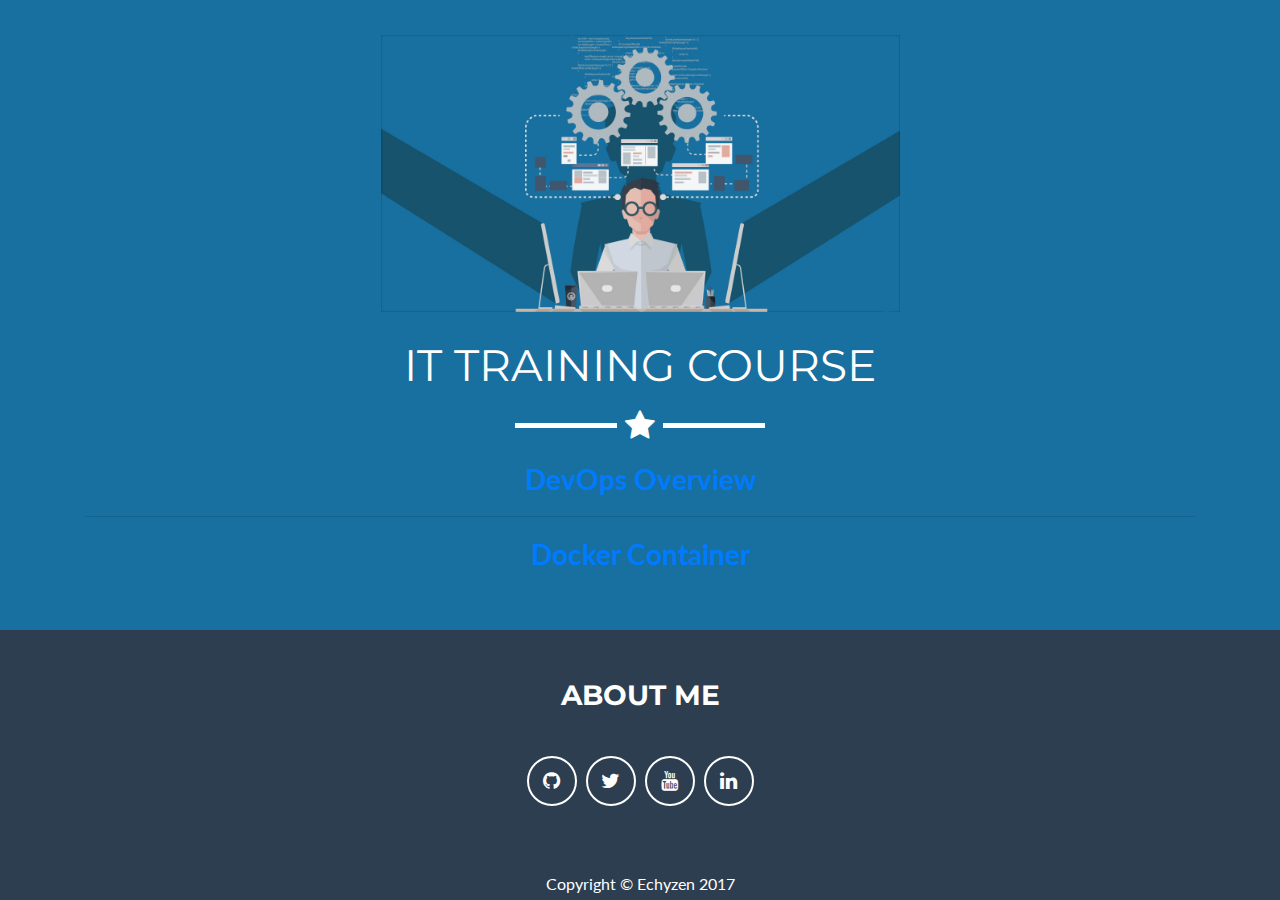
<file: index.html>
<!DOCTYPE html>
<html lang="en">

  <head>
    <meta charset="utf-8">
    <meta name="viewport" content="width=device-width, initial-scale=1, shrink-to-fit=no">
    <meta name="description" content="">
    <meta name="author" content="Echyzen">

    <title>DevOps - Training Course</title>

    <!-- Bootstrap core CSS -->
    <link href="vendor/bootstrap/css/bootstrap.min.css" rel="stylesheet">

    <!-- Custom fonts for this template -->
    <link href="vendor/font-awesome/css/font-awesome.min.css" rel="stylesheet" type="text/css">
    <link href="https://fonts.googleapis.com/css?family=Montserrat:400,700" rel="stylesheet" type="text/css">
    <link href="https://fonts.googleapis.com/css?family=Lato:400,700,400italic,700italic" rel="stylesheet" type="text/css">

    <!-- Custom styles for this template -->
    <link href="css/freelancer.css" rel="stylesheet">

  </head>

  <body id="page-top" style="height: 100%; margin: 0;">

    <!-- Header -->
    <header class="masthead" style="height: 70vh; margin: 0">
      <div class="container">
        <img class="img-fluid" src="img/IT.jpg" width="519" alt="IT wallpaper">
        <div class="intro-text">
          <span class="name">IT Training Course</span>
          <hr class="star-light">
          <span class="skills"><a href="//guillaumeunice.github.io/ITTutorial/DevOps/" target="_blank">DevOps Overview</a> <!-- - <a href="//guillaumeunice.github.io/ITTutorial/ApplicationLifecycle/" target="_blank">Application Lifecycle</a>--></span>
          <hr>
          <span class="skills"><a href="//guillaumeunice.github.io/ITTutorial/Container/" target="_blank">Docker Container</a></span>
        </div>
      </div>
    </header>

    <!-- Footer -->
    <footer class="text-center" style="height: 30vh; margin: 0; background-color: #2C3E50;">
      <div class="footer-above">
        <div class="container">
          <div class="row">
            <div class="footer-col col-md-4">
              <!--
              <h3>Location</h3>
              <p>3481 Melrose Place
                <br>Beverly Hills, CA 90210</p>-->
            </div>
            <div class="footer-col col-md-4">
              <h3>About Me</h3>
              <ul class="list-inline">
                <li class="list-inline-item">
                  <a class="btn-social btn-outline" href="//github.com/GuillaumeUnice" target="_blank">
                    <i class="fa fa-fw fa-github"></i>
                  </a>
                </li>
                <li class="list-inline-item">
                  <a class="btn-social btn-outline" href="//twitter.com/EchyzenWebsite" target="_blank">
                    <i class="fa fa-fw fa-twitter"></i>
                  </a>
                </li>
                <li class="list-inline-item">
                  <a class="btn-social btn-outline" href="//www.youtube.com/channel/UC2Y0v3L_J9wTFkkqnLuCDGg" target="_blank">
                    <i class="fa fa-fw fa-youtube"></i>
                  </a>
                </li>
                <li class="list-inline-item">
                  <a class="btn-social btn-outline" href="//www.linkedin.com/in/guillaume-borg-0904b8a8" target="_blank">
                    <i class="fa fa-fw fa-linkedin"></i>
                  </a>
                </li>
                <!--<li class="list-inline-item">
                  <a class="btn-social btn-outline" href="#">
                    <i class="fa fa-fw fa-dribbble"></i>
                  </a>
                </li>-->
              </ul>
            </div>
            <div class="footer-col col-md-4">
              <!--<h3>About Freelancer</h3>
              <p>Freelance is a free to use, open source Bootstrap theme created by
                <a href="http://startbootstrap.com">Start Bootstrap</a>.</p>-->
            </div>
          </div>
        </div>
      </div>
      <div class="footer-below" style="padding: 0; margin: 0;">
        <div class="container">
          <div class="row">
            <div class="col-lg-12">
              Copyright &copy; Echyzen 2017
            </div>
          </div>
        </div>
      </div>
    </footer>

  </body>

</html>
</file>
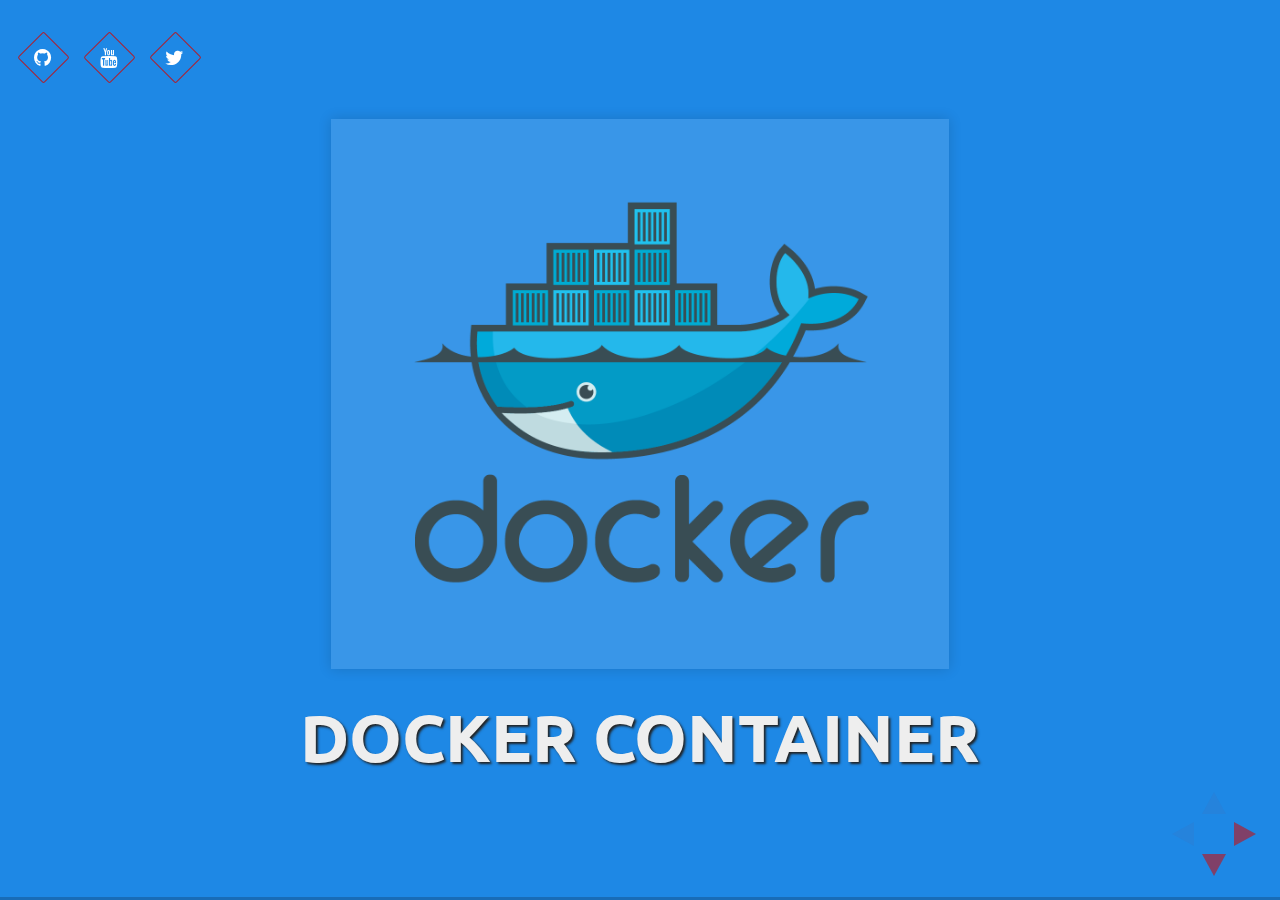
<file: Container/index.html>
<!doctype html>
<html>
	<head>
		<meta charset="utf-8">
		<meta name="viewport" content="width=device-width, initial-scale=1.0, maximum-scale=1.0, user-scalable=no">

		<link rel="icon" href="images/favicon.ico" />

		<title>Echyzen Vert.x Tutorial</title>

		<link rel="stylesheet" href="css/reveal.css">
		<link rel="stylesheet" href="css/theme/blood.css">
		<link rel="stylesheet" href="css/style.css">

		<!-- Theme used for syntax highlighting of code -->
		<link rel="stylesheet" href="lib/css/zenburn.css">

		<link rel="import" id="link_what" href="chapters/what.html">
		<link rel="import" id="link_evolution" href="chapters/evolution.html">
		<link rel="import" id="link_summary" href="chapters/summary.html">
	</head>
	<body>
		<div class="reveal">
			<div class="slides">

				<section data-background-color="#1E88E5">
					<section>
						<img src="images/docker.png" style="border: none;" width="500" alt="logo Docker" />
						<h2>Docker Container</h2>
					</section>
					<section>
        <div style="text-align: left;">

					<h3>Previously</h3>
					<ul>
						<li>DevOps</li>
					</ul>
					<br><br>
					<hr>
					<h3>What's next?</h3>
					<ul>
							<li>Docker Managing Image & Container</li>
							<li>Docker Volume & Network</li>
							<li>Docker Dockerfile</li>
							<li>Docker Compose</li>
							<li>Docker CI / CD</li>
							<li>Docker Implementation containerize application</li>
					</ul>
        </div>
					</section>
				</section>
				<section id="what"></section>
				<section id="evolution"></section>
				<section id="summary"></section>
			</div>

			<footer id="footer" class="animated-middle">
				<ul class="icons">
					<li><a href="https://github.com/GuillaumeUnice" class="icon" target="_blank"><i class="fa fa-github"></i></a></li>
					<li><a href="https://www.youtube.com/channel/UC2Y0v3L_J9wTFkkqnLuCDGg" class="icon" target="_blank"><i class="fa fa-youtube"></i></a></li>
					<li><a href="https://twitter.com/EchyzenWebsite" class="icon" target="_blank"><i class="fa fa-twitter"></i></a></li>
					<!--<li><a href="https://vimeo.com/user13696089" class="icon" target="_blank"><i class="fa fa-vimeo-square"></i></a></li>
					<li><a href="https://uk.pinterest.com/guillaumeunice/" class="icon" target="_blank"><i class="fa fa-pinterest"></i></a></li>
					<li><a href="https://www.linkedin.com/in/guillaume-borg-0904b8a8" class="icon" target="_blank"><i class="fa fa-linkedin"></i></a></li>-->
				</ul>
			</footer>
		</div>

		<!-- Printing and PDF exports -->
		<script>
			var link = document.createElement( 'link' );
			link.rel = 'stylesheet';
			link.type = 'text/css';
			link.href = window.location.search.match( /print-pdf/gi ) ? 'css/print/pdf.css' : 'css/print/paper.css';
			document.getElementsByTagName( 'head' )[0].appendChild( link );
		</script>
		<script src="lib/js/head.min.js"></script>
		<script src="js/reveal.js"></script>
		<script src="js/web_component/HTMLImports.min.js"></script>

		<script>
			// More info https://github.com/hakimel/reveal.js#configuration
			Reveal.initialize({
				history: true,

				// More info https://github.com/hakimel/reveal.js#dependencies
				dependencies: [
					{ src: 'plugin/markdown/marked.js' },
					{ src: 'plugin/markdown/markdown.js' },
					{ src: 'plugin/notes/notes.js', async: true },
					{ src: 'plugin/highlight/highlight.js', async: true, callback: function() { hljs.initHighlightingOnLoad(); } }
				]
			});
		</script>
		<script>
			document.addEventListener( 'HTMLImportsLoaded', function () {
				document.getElementById("what").innerHTML = document.getElementById('link_what').import.body.innerHTML;
				document.getElementById("evolution").innerHTML = document.getElementById('link_evolution').import.body.innerHTML;
				document.getElementById("summary").innerHTML = document.getElementById('link_summary').import.body.innerHTML;
			})
		</script>
	</body>
</html>
</file>
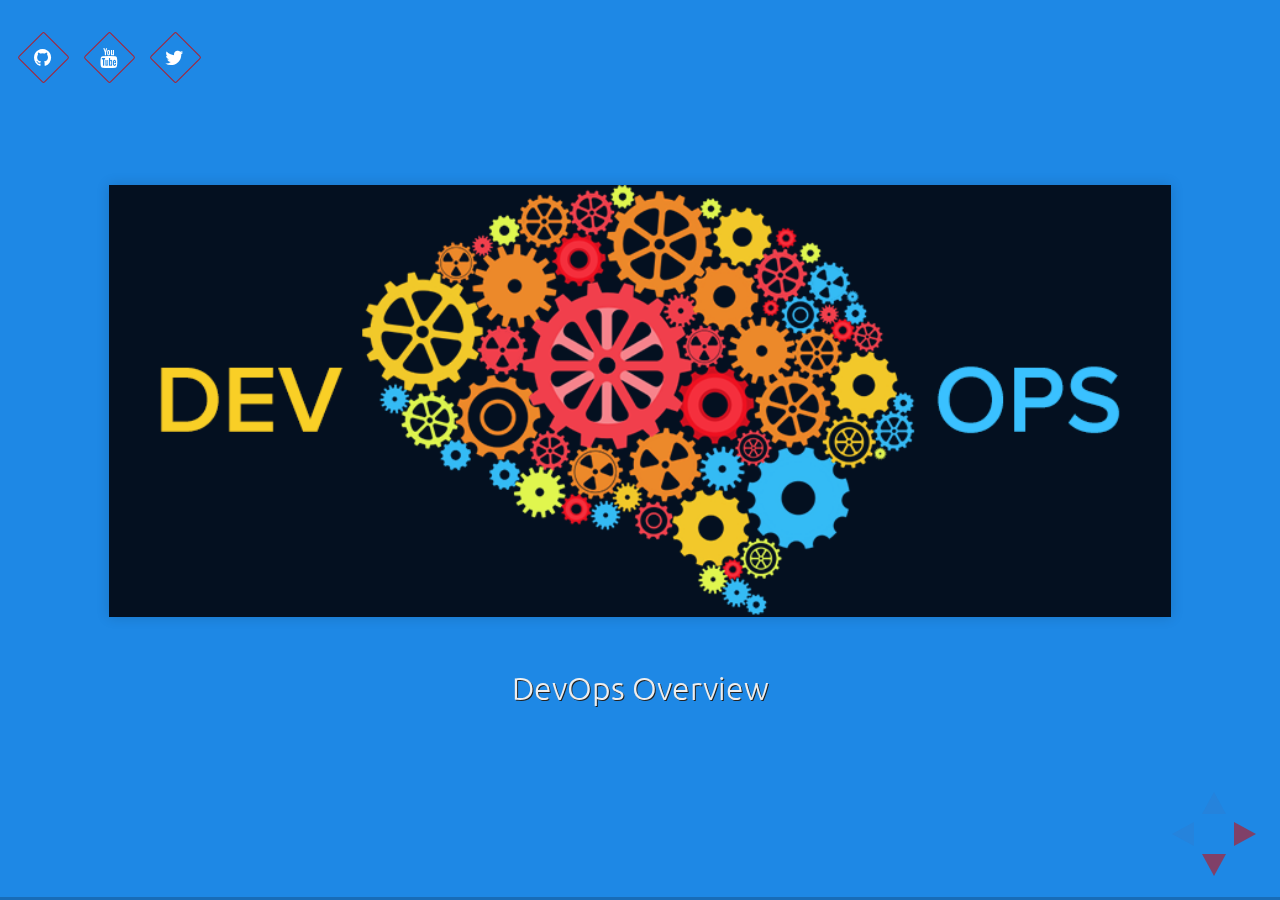
<file: DevOps/index.html>
<!doctype html>
<html>
	<head>
		<meta charset="utf-8">
		<meta name="viewport" content="width=device-width, initial-scale=1.0, maximum-scale=1.0, user-scalable=no">

		<link rel="icon" href="images/favicon.ico" />

		<title>Echyzen Vert.x Tutorial</title>

		<link rel="stylesheet" href="css/reveal.css">
		<link rel="stylesheet" href="css/theme/blood.css">
		<link rel="stylesheet" href="css/style.css">

		<!-- Theme used for syntax highlighting of code -->
		<link rel="stylesheet" href="lib/css/zenburn.css">

		<link rel="import" id="link_what" href="chapters/what.html">
		<link rel="import" id="link_evolution" href="chapters/evolution.html">
		<link rel="import" id="link_company_structure" href="chapters/company_structure.html">
		<link rel="import" id="link_summary" href="chapters/summary.html">
	</head>
	<body>
		<div class="reveal">
			<div class="slides">

				<section data-background-color="#1E88E5">
					<section>
						<img src="images/devops.png" style="border: none;" alt="logo DevOps" />
						<p>DevOps Overview</p>
					</section>
					<section>
							<h3>What's next?</h3>
							<ul>
									<li>Devops, Application's Lifecycle</li>
									<li>UX, UI, Design Thinking</li>
									<li>Agility Method, Versioning Tools (Git technlogy)</li>
									<li>CI / CD (Docker)</li>
							</ul>
					</section>
				</section>
				<section id="what"></section>
				<section id="evolution"></section>
				<section id="company_structure"></section>
				<section id="summary"></section>
			</div>

			<footer id="footer" class="animated-middle">
				<ul class="icons">
					<li><a href="https://github.com/GuillaumeUnice" class="icon" target="_blank"><i class="fa fa-github"></i></a></li>
					<li><a href="https://www.youtube.com/channel/UC2Y0v3L_J9wTFkkqnLuCDGg" class="icon" target="_blank"><i class="fa fa-youtube"></i></a></li>
					<li><a href="https://twitter.com/EchyzenWebsite" class="icon" target="_blank"><i class="fa fa-twitter"></i></a></li>
					<!--<li><a href="https://vimeo.com/user13696089" class="icon" target="_blank"><i class="fa fa-vimeo-square"></i></a></li>
					<li><a href="https://uk.pinterest.com/guillaumeunice/" class="icon" target="_blank"><i class="fa fa-pinterest"></i></a></li>
					<li><a href="https://www.linkedin.com/in/guillaume-borg-0904b8a8" class="icon" target="_blank"><i class="fa fa-linkedin"></i></a></li>-->
				</ul>
			</footer>
		</div>

		<!-- Printing and PDF exports -->
		<script>
			var link = document.createElement( 'link' );
			link.rel = 'stylesheet';
			link.type = 'text/css';
			link.href = window.location.search.match( /print-pdf/gi ) ? 'css/print/pdf.css' : 'css/print/paper.css';
			document.getElementsByTagName( 'head' )[0].appendChild( link );
		</script>
		<script src="lib/js/head.min.js"></script>
		<script src="js/reveal.js"></script>
		<script src="js/web_component/HTMLImports.min.js"></script>

		<script>
			// More info https://github.com/hakimel/reveal.js#configuration
			Reveal.initialize({
				history: true,

				// More info https://github.com/hakimel/reveal.js#dependencies
				dependencies: [
					{ src: 'plugin/markdown/marked.js' },
					{ src: 'plugin/markdown/markdown.js' },
					{ src: 'plugin/notes/notes.js', async: true },
					{ src: 'plugin/highlight/highlight.js', async: true, callback: function() { hljs.initHighlightingOnLoad(); } }
				]
			});
		</script>
		<script>
			document.addEventListener( 'HTMLImportsLoaded', function () {
				document.getElementById("what").innerHTML = document.getElementById('link_what').import.body.innerHTML;
				document.getElementById("evolution").innerHTML = document.getElementById('link_evolution').import.body.innerHTML;
				document.getElementById("company_structure").innerHTML = document.getElementById('link_company_structure').import.body.innerHTML;
				document.getElementById("summary").innerHTML = document.getElementById('link_summary').import.body.innerHTML;
			})
		</script>
	</body>
</html>
</file>
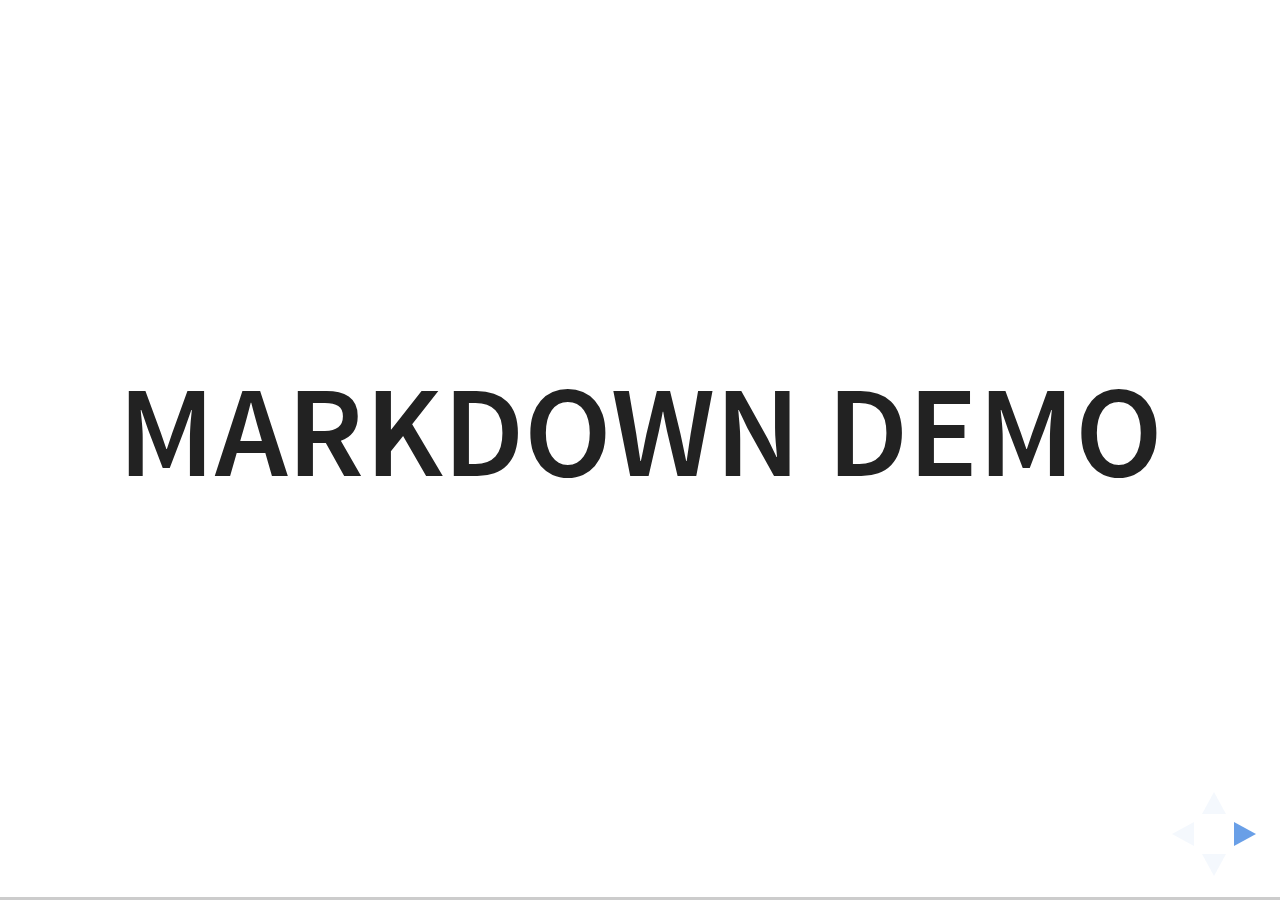
<file: Container/plugin/markdown/example.html>
<!doctype html>
<html lang="en">

	<head>
		<meta charset="utf-8">

		<title>reveal.js - Markdown Demo</title>

		<link rel="stylesheet" href="../../css/reveal.css">
		<link rel="stylesheet" href="../../css/theme/white.css" id="theme">

        <link rel="stylesheet" href="../../lib/css/zenburn.css">
	</head>

	<body>

		<div class="reveal">

			<div class="slides">

                <!-- Use external markdown resource, separate slides by three newlines; vertical slides by two newlines -->
                <section data-markdown="example.md" data-separator="^\n\n\n" data-separator-vertical="^\n\n"></section>

                <!-- Slides are separated by three dashes (quick 'n dirty regular expression) -->
                <section data-markdown data-separator="---">
                    <script type="text/template">
                        ## Demo 1
                        Slide 1
                        ---
                        ## Demo 1
                        Slide 2
                        ---
                        ## Demo 1
                        Slide 3
                    </script>
                </section>

                <!-- Slides are separated by newline + three dashes + newline, vertical slides identical but two dashes -->
                <section data-markdown data-separator="^\n---\n$" data-separator-vertical="^\n--\n$">
                    <script type="text/template">
                        ## Demo 2
                        Slide 1.1

                        --

                        ## Demo 2
                        Slide 1.2

                        ---

                        ## Demo 2
                        Slide 2
                    </script>
                </section>

                <!-- No "extra" slides, since there are no separators defined (so they'll become horizontal rulers) -->
                <section data-markdown>
                    <script type="text/template">
                        A

                        ---

                        B

                        ---

                        C
                    </script>
                </section>

                <!-- Slide attributes -->
                <section data-markdown>
                    <script type="text/template">
                        <!-- .slide: data-background="#000000" -->
                        ## Slide attributes
                    </script>
                </section>

                <!-- Element attributes -->
                <section data-markdown>
                    <script type="text/template">
                        ## Element attributes
                        - Item 1 <!-- .element: class="fragment" data-fragment-index="2" -->
                        - Item 2 <!-- .element: class="fragment" data-fragment-index="1" -->
                    </script>
                </section>

                <!-- Code -->
                <section data-markdown>
                    <script type="text/template">
                        ```php
                        public function foo()
                        {
                            $foo = array(
                                'bar' => 'bar'
                            )
                        }
                        ```
                    </script>
                </section>

            </div>
		</div>

		<script src="../../lib/js/head.min.js"></script>
		<script src="../../js/reveal.js"></script>

		<script>

			Reveal.initialize({
				controls: true,
				progress: true,
				history: true,
				center: true,

				// Optional libraries used to extend on reveal.js
				dependencies: [
					{ src: '../../lib/js/classList.js', condition: function() { return !document.body.classList; } },
					{ src: 'marked.js', condition: function() { return !!document.querySelector( '[data-markdown]' ); } },
                    { src: 'markdown.js', condition: function() { return !!document.querySelector( '[data-markdown]' ); } },
                    { src: '../highlight/highlight.js', async: true, callback: function() { hljs.initHighlightingOnLoad(); } },
					{ src: '../notes/notes.js' }
				]
			});

		</script>

	</body>
</html>
</file>
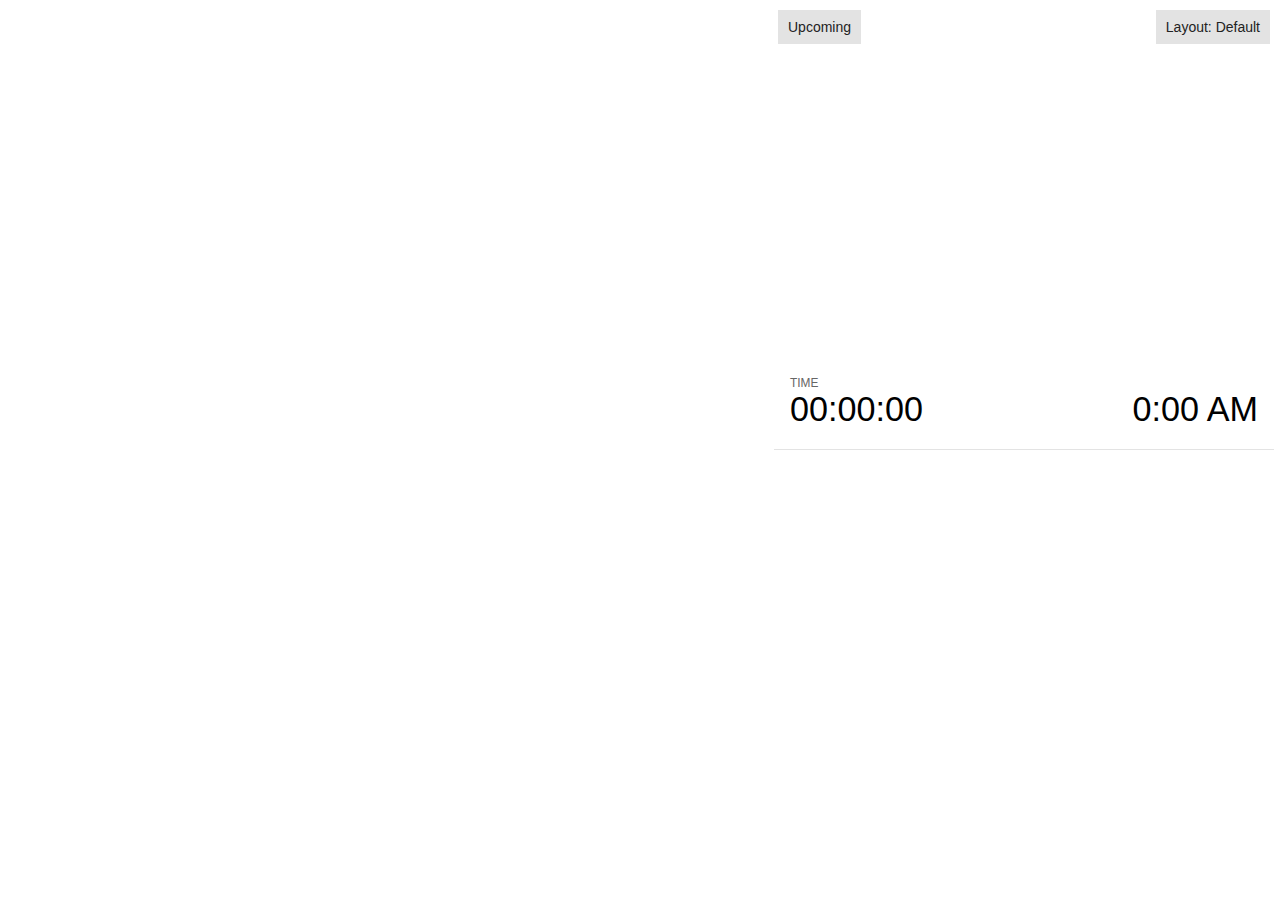
<file: Container/plugin/notes/notes.html>
<!doctype html>
<html lang="en">
	<head>
		<meta charset="utf-8">

		<title>reveal.js - Slide Notes</title>

		<style>
			body {
				font-family: Helvetica;
				font-size: 18px;
			}

			#current-slide,
			#upcoming-slide,
			#speaker-controls {
				padding: 6px;
				box-sizing: border-box;
				-moz-box-sizing: border-box;
			}

			#current-slide iframe,
			#upcoming-slide iframe {
				width: 100%;
				height: 100%;
				border: 1px solid #ddd;
			}

			#current-slide .label,
			#upcoming-slide .label {
				position: absolute;
				top: 10px;
				left: 10px;
				z-index: 2;
			}

			.overlay-element {
				height: 34px;
				line-height: 34px;
				padding: 0 10px;
				text-shadow: none;
				background: rgba( 220, 220, 220, 0.8 );
				color: #222;
				font-size: 14px;
			}

			.overlay-element.interactive:hover {
				background: rgba( 220, 220, 220, 1 );
			}

			#current-slide {
				position: absolute;
				width: 60%;
				height: 100%;
				top: 0;
				left: 0;
				padding-right: 0;
			}

			#upcoming-slide {
				position: absolute;
				width: 40%;
				height: 40%;
				right: 0;
				top: 0;
			}

			/* Speaker controls */
			#speaker-controls {
				position: absolute;
				top: 40%;
				right: 0;
				width: 40%;
				height: 60%;
				overflow: auto;
				font-size: 18px;
			}

				.speaker-controls-time.hidden,
				.speaker-controls-notes.hidden {
					display: none;
				}

				.speaker-controls-time .label,
				.speaker-controls-notes .label {
					text-transform: uppercase;
					font-weight: normal;
					font-size: 0.66em;
					color: #666;
					margin: 0;
				}

				.speaker-controls-time {
					border-bottom: 1px solid rgba( 200, 200, 200, 0.5 );
					margin-bottom: 10px;
					padding: 10px 16px;
					padding-bottom: 20px;
					cursor: pointer;
				}

				.speaker-controls-time .reset-button {
					opacity: 0;
					float: right;
					color: #666;
					text-decoration: none;
				}
				.speaker-controls-time:hover .reset-button {
					opacity: 1;
				}

				.speaker-controls-time .timer,
				.speaker-controls-time .clock {
					width: 50%;
					font-size: 1.9em;
				}

				.speaker-controls-time .timer {
					float: left;
				}

				.speaker-controls-time .clock {
					float: right;
					text-align: right;
				}

				.speaker-controls-time span.mute {
					color: #bbb;
				}

				.speaker-controls-notes {
					padding: 10px 16px;
				}

				.speaker-controls-notes .value {
					margin-top: 5px;
					line-height: 1.4;
					font-size: 1.2em;
				}

			/* Layout selector */
			#speaker-layout {
				position: absolute;
				top: 10px;
				right: 10px;
				color: #222;
				z-index: 10;
			}
				#speaker-layout select {
					position: absolute;
					width: 100%;
					height: 100%;
					top: 0;
					left: 0;
					border: 0;
					box-shadow: 0;
					cursor: pointer;
					opacity: 0;

					font-size: 1em;
					background-color: transparent;

					-moz-appearance: none;
					-webkit-appearance: none;
					-webkit-tap-highlight-color: rgba(0, 0, 0, 0);
				}

				#speaker-layout select:focus {
					outline: none;
					box-shadow: none;
				}

			.clear {
				clear: both;
			}

			/* Speaker layout: Wide */
			body[data-speaker-layout="wide"] #current-slide,
			body[data-speaker-layout="wide"] #upcoming-slide {
				width: 50%;
				height: 45%;
				padding: 6px;
			}

			body[data-speaker-layout="wide"] #current-slide {
				top: 0;
				left: 0;
			}

			body[data-speaker-layout="wide"] #upcoming-slide {
				top: 0;
				left: 50%;
			}

			body[data-speaker-layout="wide"] #speaker-controls {
				top: 45%;
				left: 0;
				width: 100%;
				height: 50%;
				font-size: 1.25em;
			}

			/* Speaker layout: Tall */
			body[data-speaker-layout="tall"] #current-slide,
			body[data-speaker-layout="tall"] #upcoming-slide {
				width: 45%;
				height: 50%;
				padding: 6px;
			}

			body[data-speaker-layout="tall"] #current-slide {
				top: 0;
				left: 0;
			}

			body[data-speaker-layout="tall"] #upcoming-slide {
				top: 50%;
				left: 0;
			}

			body[data-speaker-layout="tall"] #speaker-controls {
				padding-top: 40px;
				top: 0;
				left: 45%;
				width: 55%;
				height: 100%;
				font-size: 1.25em;
			}

			/* Speaker layout: Notes only */
			body[data-speaker-layout="notes-only"] #current-slide,
			body[data-speaker-layout="notes-only"] #upcoming-slide {
				display: none;
			}

			body[data-speaker-layout="notes-only"] #speaker-controls {
				padding-top: 40px;
				top: 0;
				left: 0;
				width: 100%;
				height: 100%;
				font-size: 1.25em;
			}

			@media screen and (max-width: 1080px) {
				body[data-speaker-layout="default"] #speaker-controls {
					font-size: 16px;
				}
			}

			@media screen and (max-width: 900px) {
				body[data-speaker-layout="default"] #speaker-controls {
					font-size: 14px;
				}
			}

			@media screen and (max-width: 800px) {
				body[data-speaker-layout="default"] #speaker-controls {
					font-size: 12px;
				}
			}

		</style>
	</head>

	<body>

		<div id="current-slide"></div>
		<div id="upcoming-slide"><span class="overlay-element label">Upcoming</span></div>
		<div id="speaker-controls">
			<div class="speaker-controls-time">
				<h4 class="label">Time <span class="reset-button">Click to Reset</span></h4>
				<div class="clock">
					<span class="clock-value">0:00 AM</span>
				</div>
				<div class="timer">
					<span class="hours-value">00</span><span class="minutes-value">:00</span><span class="seconds-value">:00</span>
				</div>
				<div class="clear"></div>
			</div>

			<div class="speaker-controls-notes hidden">
				<h4 class="label">Notes</h4>
				<div class="value"></div>
			</div>
		</div>
		<div id="speaker-layout" class="overlay-element interactive">
			<span class="speaker-layout-label"></span>
			<select class="speaker-layout-dropdown"></select>
		</div>

		<script src="../../plugin/markdown/marked.js"></script>
		<script>

			(function() {

				var notes,
					notesValue,
					currentState,
					currentSlide,
					upcomingSlide,
					layoutLabel,
					layoutDropdown,
					connected = false;

				var SPEAKER_LAYOUTS = {
					'default': 'Default',
					'wide': 'Wide',
					'tall': 'Tall',
					'notes-only': 'Notes only'
				};

				setupLayout();

				window.addEventListener( 'message', function( event ) {

					var data = JSON.parse( event.data );

					// The overview mode is only useful to the reveal.js instance
					// where navigation occurs so we don't sync it
					if( data.state ) delete data.state.overview;

					// Messages sent by the notes plugin inside of the main window
					if( data && data.namespace === 'reveal-notes' ) {
						if( data.type === 'connect' ) {
							handleConnectMessage( data );
						}
						else if( data.type === 'state' ) {
							handleStateMessage( data );
						}
					}
					// Messages sent by the reveal.js inside of the current slide preview
					else if( data && data.namespace === 'reveal' ) {
						if( /ready/.test( data.eventName ) ) {
							// Send a message back to notify that the handshake is complete
							window.opener.postMessage( JSON.stringify({ namespace: 'reveal-notes', type: 'connected'} ), '*' );
						}
						else if( /slidechanged|fragmentshown|fragmenthidden|paused|resumed/.test( data.eventName ) && currentState !== JSON.stringify( data.state ) ) {

							window.opener.postMessage( JSON.stringify({ method: 'setState', args: [ data.state ]} ), '*' );

						}
					}

				} );

				/**
				 * Called when the main window is trying to establish a
				 * connection.
				 */
				function handleConnectMessage( data ) {

					if( connected === false ) {
						connected = true;

						setupIframes( data );
						setupKeyboard();
						setupNotes();
						setupTimer();
					}

				}

				/**
				 * Called when the main window sends an updated state.
				 */
				function handleStateMessage( data ) {

					// Store the most recently set state to avoid circular loops
					// applying the same state
					currentState = JSON.stringify( data.state );

					// No need for updating the notes in case of fragment changes
					if ( data.notes ) {
						notes.classList.remove( 'hidden' );
						notesValue.style.whiteSpace = data.whitespace;
						if( data.markdown ) {
							notesValue.innerHTML = marked( data.notes );
						}
						else {
							notesValue.innerHTML = data.notes;
						}
					}
					else {
						notes.classList.add( 'hidden' );
					}

					// Update the note slides
					currentSlide.contentWindow.postMessage( JSON.stringify({ method: 'setState', args: [ data.state ] }), '*' );
					upcomingSlide.contentWindow.postMessage( JSON.stringify({ method: 'setState', args: [ data.state ] }), '*' );
					upcomingSlide.contentWindow.postMessage( JSON.stringify({ method: 'next' }), '*' );

				}

				// Limit to max one state update per X ms
				handleStateMessage = debounce( handleStateMessage, 200 );

				/**
				 * Forward keyboard events to the current slide window.
				 * This enables keyboard events to work even if focus
				 * isn't set on the current slide iframe.
				 */
				function setupKeyboard() {

					document.addEventListener( 'keydown', function( event ) {
						currentSlide.contentWindow.postMessage( JSON.stringify({ method: 'triggerKey', args: [ event.keyCode ] }), '*' );
					} );

				}

				/**
				 * Creates the preview iframes.
				 */
				function setupIframes( data ) {

					var params = [
						'receiver',
						'progress=false',
						'history=false',
						'transition=none',
						'autoSlide=0',
						'backgroundTransition=none'
					].join( '&' );

					var urlSeparator = /\?/.test(data.url) ? '&' : '?';
					var hash = '#/' + data.state.indexh + '/' + data.state.indexv;
					var currentURL = data.url + urlSeparator + params + '&postMessageEvents=true' + hash;
					var upcomingURL = data.url + urlSeparator + params + '&controls=false' + hash;

					currentSlide = document.createElement( 'iframe' );
					currentSlide.setAttribute( 'width', 1280 );
					currentSlide.setAttribute( 'height', 1024 );
					currentSlide.setAttribute( 'src', currentURL );
					document.querySelector( '#current-slide' ).appendChild( currentSlide );

					upcomingSlide = document.createElement( 'iframe' );
					upcomingSlide.setAttribute( 'width', 640 );
					upcomingSlide.setAttribute( 'height', 512 );
					upcomingSlide.setAttribute( 'src', upcomingURL );
					document.querySelector( '#upcoming-slide' ).appendChild( upcomingSlide );

				}

				/**
				 * Setup the notes UI.
				 */
				function setupNotes() {

					notes = document.querySelector( '.speaker-controls-notes' );
					notesValue = document.querySelector( '.speaker-controls-notes .value' );

				}

				/**
				 * Create the timer and clock and start updating them
				 * at an interval.
				 */
				function setupTimer() {

					var start = new Date(),
						timeEl = document.querySelector( '.speaker-controls-time' ),
						clockEl = timeEl.querySelector( '.clock-value' ),
						hoursEl = timeEl.querySelector( '.hours-value' ),
						minutesEl = timeEl.querySelector( '.minutes-value' ),
						secondsEl = timeEl.querySelector( '.seconds-value' );

					function _updateTimer() {

						var diff, hours, minutes, seconds,
							now = new Date();

						diff = now.getTime() - start.getTime();
						hours = Math.floor( diff / ( 1000 * 60 * 60 ) );
						minutes = Math.floor( ( diff / ( 1000 * 60 ) ) % 60 );
						seconds = Math.floor( ( diff / 1000 ) % 60 );

						clockEl.innerHTML = now.toLocaleTimeString( 'en-US', { hour12: true, hour: '2-digit', minute:'2-digit' } );
						hoursEl.innerHTML = zeroPadInteger( hours );
						hoursEl.className = hours > 0 ? '' : 'mute';
						minutesEl.innerHTML = ':' + zeroPadInteger( minutes );
						minutesEl.className = minutes > 0 ? '' : 'mute';
						secondsEl.innerHTML = ':' + zeroPadInteger( seconds );

					}

					// Update once directly
					_updateTimer();

					// Then update every second
					setInterval( _updateTimer, 1000 );

					timeEl.addEventListener( 'click', function() {
						start = new Date();
						_updateTimer();
						return false;
					} );

				}

				/**
				 * Sets up the speaker view layout and layout selector.
				 */
				function setupLayout() {

					layoutDropdown = document.querySelector( '.speaker-layout-dropdown' );
					layoutLabel = document.querySelector( '.speaker-layout-label' );

					// Render the list of available layouts
					for( var id in SPEAKER_LAYOUTS ) {
						var option = document.createElement( 'option' );
						option.setAttribute( 'value', id );
						option.textContent = SPEAKER_LAYOUTS[ id ];
						layoutDropdown.appendChild( option );
					}

					// Monitor the dropdown for changes
					layoutDropdown.addEventListener( 'change', function( event ) {

						setLayout( layoutDropdown.value );

					}, false );

					// Restore any currently persisted layout
					setLayout( getLayout() );

				}

				/**
				 * Sets a new speaker view layout. The layout is persisted
				 * in local storage.
				 */
				function setLayout( value ) {

					var title = SPEAKER_LAYOUTS[ value ];

					layoutLabel.innerHTML = 'Layout' + ( title ? ( ': ' + title ) : '' );
					layoutDropdown.value = value;

					document.body.setAttribute( 'data-speaker-layout', value );

					// Persist locally
					if( window.localStorage ) {
						window.localStorage.setItem( 'reveal-speaker-layout', value );
					}

				}

				/**
				 * Returns the ID of the most recently set speaker layout
				 * or our default layout if none has been set.
				 */
				function getLayout() {

					if( window.localStorage ) {
						var layout = window.localStorage.getItem( 'reveal-speaker-layout' );
						if( layout ) {
							return layout;
						}
					}

					// Default to the first record in the layouts hash
					for( var id in SPEAKER_LAYOUTS ) {
						return id;
					}

				}

				function zeroPadInteger( num ) {

					var str = '00' + parseInt( num );
					return str.substring( str.length - 2 );

				}

				/**
				 * Limits the frequency at which a function can be called.
				 */
				function debounce( fn, ms ) {

					var lastTime = 0,
						timeout;

					return function() {

						var args = arguments;
						var context = this;

						clearTimeout( timeout );

						var timeSinceLastCall = Date.now() - lastTime;
						if( timeSinceLastCall > ms ) {
							fn.apply( context, args );
							lastTime = Date.now();
						}
						else {
							timeout = setTimeout( function() {
								fn.apply( context, args );
								lastTime = Date.now();
							}, ms - timeSinceLastCall );
						}

					}

				}

			})();

		</script>
	</body>
</html>
</file>
<file: Container/css/theme/blood.css>
/**
 * Blood theme for reveal.js
 * Author: Walther http://github.com/Walther
 *
 * Designed to be used with highlight.js theme
 * "monokai_sublime.css" available from
 * https://github.com/isagalaev/highlight.js/
 *
 * For other themes, change $codeBackground accordingly.
 *
 */
@import url(https://fonts.googleapis.com/css?family=Ubuntu:300,700,300italic,700italic);
/*********************************************
 * GLOBAL STYLES
 *********************************************/
body {
  background: #222;
  background-color: #222; }

.reveal {
  font-family: Ubuntu, "sans-serif";
  font-size: 40px;
  font-weight: normal;
  color: #eee; }

::selection {
  color: #fff;
  background: #a23;
  text-shadow: none; }

::-moz-selection {
  color: #fff;
  background: #a23;
  text-shadow: none; }

.reveal .slides > section,
.reveal .slides > section > section {
  line-height: 1.3;
  font-weight: inherit; }

/*********************************************
 * HEADERS
 *********************************************/
.reveal h1,
.reveal h2,
.reveal h3,
.reveal h4,
.reveal h5,
.reveal h6 {
  margin: 0 0 20px 0;
  color: #eee;
  font-family: Ubuntu, "sans-serif";
  font-weight: normal;
  line-height: 1.2;
  letter-spacing: normal;
  text-transform: uppercase;
  text-shadow: 2px 2px 2px #222;
  word-wrap: break-word; }

.reveal h1 {
  font-size: 3.77em; }

.reveal h2 {
  font-size: 2.11em; }

.reveal h3 {
  font-size: 1.55em; }

.reveal h4 {
  font-size: 1em; }

.reveal h1 {
  text-shadow: 0 1px 0 #ccc, 0 2px 0 #c9c9c9, 0 3px 0 #bbb, 0 4px 0 #b9b9b9, 0 5px 0 #aaa, 0 6px 1px rgba(0, 0, 0, 0.1), 0 0 5px rgba(0, 0, 0, 0.1), 0 1px 3px rgba(0, 0, 0, 0.3), 0 3px 5px rgba(0, 0, 0, 0.2), 0 5px 10px rgba(0, 0, 0, 0.25), 0 20px 20px rgba(0, 0, 0, 0.15); }

/*********************************************
 * OTHER
 *********************************************/
.reveal p {
  margin: 20px 0;
  line-height: 1.3; }

/* Ensure certain elements are never larger than the slide itself */
.reveal img,
.reveal video,
.reveal iframe {
  max-width: 95%;
  max-height: 95%; }

.reveal strong,
.reveal b {
  font-weight: bold; }

.reveal em {
  font-style: italic; }

.reveal ol,
.reveal dl,
.reveal ul {
  display: inline-block;
  text-align: left;
  margin: 0 0 0 1em; }

.reveal ol {
  list-style-type: decimal; }

.reveal ul {
  list-style-type: disc; }

.reveal ul ul {
  list-style-type: square; }

.reveal ul ul ul {
  list-style-type: circle; }

.reveal ul ul,
.reveal ul ol,
.reveal ol ol,
.reveal ol ul {
  display: block;
  margin-left: 40px; }

.reveal dt {
  font-weight: bold; }

.reveal dd {
  margin-left: 40px; }

.reveal q,
.reveal blockquote {
  quotes: none; }

.reveal blockquote {
  display: block;
  position: relative;
  width: 70%;
  margin: 20px auto;
  padding: 5px;
  font-style: italic;
  background: rgba(255, 255, 255, 0.05);
  box-shadow: 0px 0px 2px rgba(0, 0, 0, 0.2); }

.reveal blockquote p:first-child,
.reveal blockquote p:last-child {
  display: inline-block; }

.reveal q {
  font-style: italic; }

.reveal pre {
  display: block;
  position: relative;
  width: 90%;
  margin: 20px auto;
  text-align: left;
  font-size: 0.55em;
  font-family: monospace;
  line-height: 1.2em;
  word-wrap: break-word;
  box-shadow: 0px 0px 6px rgba(0, 0, 0, 0.3); }

.reveal code {
  font-family: monospace; }

.reveal pre code {
  display: block;
  padding: 5px;
  overflow: auto;
  max-height: 400px;
  word-wrap: normal; }

.reveal table {
  margin: auto;
  border-collapse: collapse;
  border-spacing: 0; }

.reveal table th {
  font-weight: bold; }

.reveal table th,
.reveal table td {
  text-align: left;
  padding: 0.2em 0.5em 0.2em 0.5em;
  border-bottom: 1px solid; }

.reveal table th[align="center"],
.reveal table td[align="center"] {
  text-align: center; }

.reveal table th[align="right"],
.reveal table td[align="right"] {
  text-align: right; }

.reveal table tbody tr:last-child th,
.reveal table tbody tr:last-child td {
  border-bottom: none; }

.reveal sup {
  vertical-align: super; }

.reveal sub {
  vertical-align: sub; }

.reveal small {
  display: inline-block;
  font-size: 0.6em;
  line-height: 1.2em;
  vertical-align: top; }

.reveal small * {
  vertical-align: top; }

/*********************************************
 * LINKS
 *********************************************/
.reveal a {
  color: #a23;
  text-decoration: none;
  -webkit-transition: color .15s ease;
  -moz-transition: color .15s ease;
  transition: color .15s ease; }

.reveal a:hover {
  color: #dd5566;
  text-shadow: none;
  border: none; }

.reveal .roll span:after {
  color: #fff;
  background: #6a1520; }

/*********************************************
 * IMAGES
 *********************************************/
.reveal section img {
  margin: 15px 0px;
  background: rgba(255, 255, 255, 0.12);
  border: 4px solid #eee;
  box-shadow: 0 0 10px rgba(0, 0, 0, 0.15); }

.reveal section img.plain {
  border: 0;
  box-shadow: none; }

.reveal a img {
  -webkit-transition: all .15s linear;
  -moz-transition: all .15s linear;
  transition: all .15s linear; }

.reveal a:hover img {
  background: rgba(255, 255, 255, 0.2);
  border-color: #a23;
  box-shadow: 0 0 20px rgba(0, 0, 0, 0.55); }

/*********************************************
 * NAVIGATION CONTROLS
 *********************************************/
.reveal .controls .navigate-left,
.reveal .controls .navigate-left.enabled {
  border-right-color: #a23; }

.reveal .controls .navigate-right,
.reveal .controls .navigate-right.enabled {
  border-left-color: #a23; }

.reveal .controls .navigate-up,
.reveal .controls .navigate-up.enabled {
  border-bottom-color: #a23; }

.reveal .controls .navigate-down,
.reveal .controls .navigate-down.enabled {
  border-top-color: #a23; }

.reveal .controls .navigate-left.enabled:hover {
  border-right-color: #dd5566; }

.reveal .controls .navigate-right.enabled:hover {
  border-left-color: #dd5566; }

.reveal .controls .navigate-up.enabled:hover {
  border-bottom-color: #dd5566; }

.reveal .controls .navigate-down.enabled:hover {
  border-top-color: #dd5566; }

/*********************************************
 * PROGRESS BAR
 *********************************************/
.reveal .progress {
  background: rgba(0, 0, 0, 0.2); }

.reveal .progress span {
  background: #a23;
  -webkit-transition: width 800ms cubic-bezier(0.26, 0.86, 0.44, 0.985);
  -moz-transition: width 800ms cubic-bezier(0.26, 0.86, 0.44, 0.985);
  transition: width 800ms cubic-bezier(0.26, 0.86, 0.44, 0.985); }

.reveal p {
  font-weight: 300;
  text-shadow: 1px 1px #222; }

.reveal h1,
.reveal h2,
.reveal h3,
.reveal h4,
.reveal h5,
.reveal h6 {
  font-weight: 700; }

.reveal p code {
  background-color: #23241f;
  display: inline-block;
  border-radius: 7px; }

.reveal small code {
  vertical-align: baseline; }
</file>
<file: Container/lib/css/zenburn.css>
/*

Zenburn style from voldmar.ru (c) Vladimir Epifanov <voldmar@voldmar.ru>
based on dark.css by Ivan Sagalaev

*/

.hljs {
  display: block;
  overflow-x: auto;
  padding: 0.5em;
  background: #3f3f3f;
  color: #dcdcdc;
}

.hljs-keyword,
.hljs-selector-tag,
.hljs-tag {
  color: #e3ceab;
}

.hljs-template-tag {
  color: #dcdcdc;
}

.hljs-number {
  color: #8cd0d3;
}

.hljs-variable,
.hljs-template-variable,
.hljs-attribute {
  color: #efdcbc;
}

.hljs-literal {
  color: #efefaf;
}

.hljs-subst {
  color: #8f8f8f;
}

.hljs-title,
.hljs-name,
.hljs-selector-id,
.hljs-selector-class,
.hljs-section,
.hljs-type {
  color: #efef8f;
}

.hljs-symbol,
.hljs-bullet,
.hljs-link {
  color: #dca3a3;
}

.hljs-deletion,
.hljs-string,
.hljs-built_in,
.hljs-builtin-name {
  color: #cc9393;
}

.hljs-addition,
.hljs-comment,
.hljs-quote,
.hljs-meta {
  color: #7f9f7f;
}


.hljs-emphasis {
  font-style: italic;
}

.hljs-strong {
  font-weight: bold;
}
</file>
<file: DevOps/css/theme/blood.css>
/**
 * Blood theme for reveal.js
 * Author: Walther http://github.com/Walther
 *
 * Designed to be used with highlight.js theme
 * "monokai_sublime.css" available from
 * https://github.com/isagalaev/highlight.js/
 *
 * For other themes, change $codeBackground accordingly.
 *
 */
@import url(https://fonts.googleapis.com/css?family=Ubuntu:300,700,300italic,700italic);
/*********************************************
 * GLOBAL STYLES
 *********************************************/
body {
  background: #222;
  background-color: #222; }

.reveal {
  font-family: Ubuntu, "sans-serif";
  font-size: 40px;
  font-weight: normal;
  color: #eee; }

::selection {
  color: #fff;
  background: #a23;
  text-shadow: none; }

::-moz-selection {
  color: #fff;
  background: #a23;
  text-shadow: none; }

.reveal .slides > section,
.reveal .slides > section > section {
  line-height: 1.3;
  font-weight: inherit; }

/*********************************************
 * HEADERS
 *********************************************/
.reveal h1,
.reveal h2,
.reveal h3,
.reveal h4,
.reveal h5,
.reveal h6 {
  margin: 0 0 20px 0;
  color: #eee;
  font-family: Ubuntu, "sans-serif";
  font-weight: normal;
  line-height: 1.2;
  letter-spacing: normal;
  text-transform: uppercase;
  text-shadow: 2px 2px 2px #222;
  word-wrap: break-word; }

.reveal h1 {
  font-size: 3.77em; }

.reveal h2 {
  font-size: 2.11em; }

.reveal h3 {
  font-size: 1.55em; }

.reveal h4 {
  font-size: 1em; }

.reveal h1 {
  text-shadow: 0 1px 0 #ccc, 0 2px 0 #c9c9c9, 0 3px 0 #bbb, 0 4px 0 #b9b9b9, 0 5px 0 #aaa, 0 6px 1px rgba(0, 0, 0, 0.1), 0 0 5px rgba(0, 0, 0, 0.1), 0 1px 3px rgba(0, 0, 0, 0.3), 0 3px 5px rgba(0, 0, 0, 0.2), 0 5px 10px rgba(0, 0, 0, 0.25), 0 20px 20px rgba(0, 0, 0, 0.15); }

/*********************************************
 * OTHER
 *********************************************/
.reveal p {
  margin: 20px 0;
  line-height: 1.3; }

/* Ensure certain elements are never larger than the slide itself */
.reveal img,
.reveal video,
.reveal iframe {
  max-width: 95%;
  max-height: 95%; }

.reveal strong,
.reveal b {
  font-weight: bold; }

.reveal em {
  font-style: italic; }

.reveal ol,
.reveal dl,
.reveal ul {
  display: inline-block;
  text-align: left;
  margin: 0 0 0 1em; }

.reveal ol {
  list-style-type: decimal; }

.reveal ul {
  list-style-type: disc; }

.reveal ul ul {
  list-style-type: square; }

.reveal ul ul ul {
  list-style-type: circle; }

.reveal ul ul,
.reveal ul ol,
.reveal ol ol,
.reveal ol ul {
  display: block;
  margin-left: 40px; }

.reveal dt {
  font-weight: bold; }

.reveal dd {
  margin-left: 40px; }

.reveal q,
.reveal blockquote {
  quotes: none; }

.reveal blockquote {
  display: block;
  position: relative;
  width: 70%;
  margin: 20px auto;
  padding: 5px;
  font-style: italic;
  background: rgba(255, 255, 255, 0.05);
  box-shadow: 0px 0px 2px rgba(0, 0, 0, 0.2); }

.reveal blockquote p:first-child,
.reveal blockquote p:last-child {
  display: inline-block; }

.reveal q {
  font-style: italic; }

.reveal pre {
  display: block;
  position: relative;
  width: 90%;
  margin: 20px auto;
  text-align: left;
  font-size: 0.55em;
  font-family: monospace;
  line-height: 1.2em;
  word-wrap: break-word;
  box-shadow: 0px 0px 6px rgba(0, 0, 0, 0.3); }

.reveal code {
  font-family: monospace; }

.reveal pre code {
  display: block;
  padding: 5px;
  overflow: auto;
  max-height: 400px;
  word-wrap: normal; }

.reveal table {
  margin: auto;
  border-collapse: collapse;
  border-spacing: 0; }

.reveal table th {
  font-weight: bold; }

.reveal table th,
.reveal table td {
  text-align: left;
  padding: 0.2em 0.5em 0.2em 0.5em;
  border-bottom: 1px solid; }

.reveal table th[align="center"],
.reveal table td[align="center"] {
  text-align: center; }

.reveal table th[align="right"],
.reveal table td[align="right"] {
  text-align: right; }

.reveal table tbody tr:last-child th,
.reveal table tbody tr:last-child td {
  border-bottom: none; }

.reveal sup {
  vertical-align: super; }

.reveal sub {
  vertical-align: sub; }

.reveal small {
  display: inline-block;
  font-size: 0.6em;
  line-height: 1.2em;
  vertical-align: top; }

.reveal small * {
  vertical-align: top; }

/*********************************************
 * LINKS
 *********************************************/
.reveal a {
  color: #a23;
  text-decoration: none;
  -webkit-transition: color .15s ease;
  -moz-transition: color .15s ease;
  transition: color .15s ease; }

.reveal a:hover {
  color: #dd5566;
  text-shadow: none;
  border: none; }

.reveal .roll span:after {
  color: #fff;
  background: #6a1520; }

/*********************************************
 * IMAGES
 *********************************************/
.reveal section img {
  margin: 15px 0px;
  background: rgba(255, 255, 255, 0.12);
  border: 4px solid #eee;
  box-shadow: 0 0 10px rgba(0, 0, 0, 0.15); }

.reveal section img.plain {
  border: 0;
  box-shadow: none; }

.reveal a img {
  -webkit-transition: all .15s linear;
  -moz-transition: all .15s linear;
  transition: all .15s linear; }

.reveal a:hover img {
  background: rgba(255, 255, 255, 0.2);
  border-color: #a23;
  box-shadow: 0 0 20px rgba(0, 0, 0, 0.55); }

/*********************************************
 * NAVIGATION CONTROLS
 *********************************************/
.reveal .controls .navigate-left,
.reveal .controls .navigate-left.enabled {
  border-right-color: #a23; }

.reveal .controls .navigate-right,
.reveal .controls .navigate-right.enabled {
  border-left-color: #a23; }

.reveal .controls .navigate-up,
.reveal .controls .navigate-up.enabled {
  border-bottom-color: #a23; }

.reveal .controls .navigate-down,
.reveal .controls .navigate-down.enabled {
  border-top-color: #a23; }

.reveal .controls .navigate-left.enabled:hover {
  border-right-color: #dd5566; }

.reveal .controls .navigate-right.enabled:hover {
  border-left-color: #dd5566; }

.reveal .controls .navigate-up.enabled:hover {
  border-bottom-color: #dd5566; }

.reveal .controls .navigate-down.enabled:hover {
  border-top-color: #dd5566; }

/*********************************************
 * PROGRESS BAR
 *********************************************/
.reveal .progress {
  background: rgba(0, 0, 0, 0.2); }

.reveal .progress span {
  background: #a23;
  -webkit-transition: width 800ms cubic-bezier(0.26, 0.86, 0.44, 0.985);
  -moz-transition: width 800ms cubic-bezier(0.26, 0.86, 0.44, 0.985);
  transition: width 800ms cubic-bezier(0.26, 0.86, 0.44, 0.985); }

.reveal p {
  font-weight: 300;
  text-shadow: 1px 1px #222; }

.reveal h1,
.reveal h2,
.reveal h3,
.reveal h4,
.reveal h5,
.reveal h6 {
  font-weight: 700; }

.reveal p code {
  background-color: #23241f;
  display: inline-block;
  border-radius: 7px; }

.reveal small code {
  vertical-align: baseline; }
</file>
<file: DevOps/lib/css/zenburn.css>
/*

Zenburn style from voldmar.ru (c) Vladimir Epifanov <voldmar@voldmar.ru>
based on dark.css by Ivan Sagalaev

*/

.hljs {
  display: block;
  overflow-x: auto;
  padding: 0.5em;
  background: #3f3f3f;
  color: #dcdcdc;
}

.hljs-keyword,
.hljs-selector-tag,
.hljs-tag {
  color: #e3ceab;
}

.hljs-template-tag {
  color: #dcdcdc;
}

.hljs-number {
  color: #8cd0d3;
}

.hljs-variable,
.hljs-template-variable,
.hljs-attribute {
  color: #efdcbc;
}

.hljs-literal {
  color: #efefaf;
}

.hljs-subst {
  color: #8f8f8f;
}

.hljs-title,
.hljs-name,
.hljs-selector-id,
.hljs-selector-class,
.hljs-section,
.hljs-type {
  color: #efef8f;
}

.hljs-symbol,
.hljs-bullet,
.hljs-link {
  color: #dca3a3;
}

.hljs-deletion,
.hljs-string,
.hljs-built_in,
.hljs-builtin-name {
  color: #cc9393;
}

.hljs-addition,
.hljs-comment,
.hljs-quote,
.hljs-meta {
  color: #7f9f7f;
}


.hljs-emphasis {
  font-style: italic;
}

.hljs-strong {
  font-weight: bold;
}
</file>
<file: Container/css/theme/white.css>
/**
 * White theme for reveal.js. This is the opposite of the 'black' theme.
 *
 * By Hakim El Hattab, http://hakim.se
 */
@import url(../../lib/font/source-sans-pro/source-sans-pro.css);
section.has-dark-background, section.has-dark-background h1, section.has-dark-background h2, section.has-dark-background h3, section.has-dark-background h4, section.has-dark-background h5, section.has-dark-background h6 {
  color: #fff; }

/*********************************************
 * GLOBAL STYLES
 *********************************************/
body {
  background: #fff;
  background-color: #fff; }

.reveal {
  font-family: "Source Sans Pro", Helvetica, sans-serif;
  font-size: 42px;
  font-weight: normal;
  color: #222; }

::selection {
  color: #fff;
  background: #98bdef;
  text-shadow: none; }

::-moz-selection {
  color: #fff;
  background: #98bdef;
  text-shadow: none; }

.reveal .slides > section,
.reveal .slides > section > section {
  line-height: 1.3;
  font-weight: inherit; }

/*********************************************
 * HEADERS
 *********************************************/
.reveal h1,
.reveal h2,
.reveal h3,
.reveal h4,
.reveal h5,
.reveal h6 {
  margin: 0 0 20px 0;
  color: #222;
  font-family: "Source Sans Pro", Helvetica, sans-serif;
  font-weight: 600;
  line-height: 1.2;
  letter-spacing: normal;
  text-transform: uppercase;
  text-shadow: none;
  word-wrap: break-word; }

.reveal h1 {
  font-size: 2.5em; }

.reveal h2 {
  font-size: 1.6em; }

.reveal h3 {
  font-size: 1.3em; }

.reveal h4 {
  font-size: 1em; }

.reveal h1 {
  text-shadow: none; }

/*********************************************
 * OTHER
 *********************************************/
.reveal p {
  margin: 20px 0;
  line-height: 1.3; }

/* Ensure certain elements are never larger than the slide itself */
.reveal img,
.reveal video,
.reveal iframe {
  max-width: 95%;
  max-height: 95%; }

.reveal strong,
.reveal b {
  font-weight: bold; }

.reveal em {
  font-style: italic; }

.reveal ol,
.reveal dl,
.reveal ul {
  display: inline-block;
  text-align: left;
  margin: 0 0 0 1em; }

.reveal ol {
  list-style-type: decimal; }

.reveal ul {
  list-style-type: disc; }

.reveal ul ul {
  list-style-type: square; }

.reveal ul ul ul {
  list-style-type: circle; }

.reveal ul ul,
.reveal ul ol,
.reveal ol ol,
.reveal ol ul {
  display: block;
  margin-left: 40px; }

.reveal dt {
  font-weight: bold; }

.reveal dd {
  margin-left: 40px; }

.reveal q,
.reveal blockquote {
  quotes: none; }

.reveal blockquote {
  display: block;
  position: relative;
  width: 70%;
  margin: 20px auto;
  padding: 5px;
  font-style: italic;
  background: rgba(255, 255, 255, 0.05);
  box-shadow: 0px 0px 2px rgba(0, 0, 0, 0.2); }

.reveal blockquote p:first-child,
.reveal blockquote p:last-child {
  display: inline-block; }

.reveal q {
  font-style: italic; }

.reveal pre {
  display: block;
  position: relative;
  width: 90%;
  margin: 20px auto;
  text-align: left;
  font-size: 0.55em;
  font-family: monospace;
  line-height: 1.2em;
  word-wrap: break-word;
  box-shadow: 0px 0px 6px rgba(0, 0, 0, 0.3); }

.reveal code {
  font-family: monospace; }

.reveal pre code {
  display: block;
  padding: 5px;
  overflow: auto;
  max-height: 400px;
  word-wrap: normal; }

.reveal table {
  margin: auto;
  border-collapse: collapse;
  border-spacing: 0; }

.reveal table th {
  font-weight: bold; }

.reveal table th,
.reveal table td {
  text-align: left;
  padding: 0.2em 0.5em 0.2em 0.5em;
  border-bottom: 1px solid; }

.reveal table th[align="center"],
.reveal table td[align="center"] {
  text-align: center; }

.reveal table th[align="right"],
.reveal table td[align="right"] {
  text-align: right; }

.reveal table tbody tr:last-child th,
.reveal table tbody tr:last-child td {
  border-bottom: none; }

.reveal sup {
  vertical-align: super; }

.reveal sub {
  vertical-align: sub; }

.reveal small {
  display: inline-block;
  font-size: 0.6em;
  line-height: 1.2em;
  vertical-align: top; }

.reveal small * {
  vertical-align: top; }

/*********************************************
 * LINKS
 *********************************************/
.reveal a {
  color: #2a76dd;
  text-decoration: none;
  -webkit-transition: color .15s ease;
  -moz-transition: color .15s ease;
  transition: color .15s ease; }

.reveal a:hover {
  color: #6ca0e8;
  text-shadow: none;
  border: none; }

.reveal .roll span:after {
  color: #fff;
  background: #1a53a1; }

/*********************************************
 * IMAGES
 *********************************************/
.reveal section img {
  margin: 15px 0px;
  background: rgba(255, 255, 255, 0.12);
  border: 4px solid #222;
  box-shadow: 0 0 10px rgba(0, 0, 0, 0.15); }

.reveal section img.plain {
  border: 0;
  box-shadow: none; }

.reveal a img {
  -webkit-transition: all .15s linear;
  -moz-transition: all .15s linear;
  transition: all .15s linear; }

.reveal a:hover img {
  background: rgba(255, 255, 255, 0.2);
  border-color: #2a76dd;
  box-shadow: 0 0 20px rgba(0, 0, 0, 0.55); }

/*********************************************
 * NAVIGATION CONTROLS
 *********************************************/
.reveal .controls .navigate-left,
.reveal .controls .navigate-left.enabled {
  border-right-color: #2a76dd; }

.reveal .controls .navigate-right,
.reveal .controls .navigate-right.enabled {
  border-left-color: #2a76dd; }

.reveal .controls .navigate-up,
.reveal .controls .navigate-up.enabled {
  border-bottom-color: #2a76dd; }

.reveal .controls .navigate-down,
.reveal .controls .navigate-down.enabled {
  border-top-color: #2a76dd; }

.reveal .controls .navigate-left.enabled:hover {
  border-right-color: #6ca0e8; }

.reveal .controls .navigate-right.enabled:hover {
  border-left-color: #6ca0e8; }

.reveal .controls .navigate-up.enabled:hover {
  border-bottom-color: #6ca0e8; }

.reveal .controls .navigate-down.enabled:hover {
  border-top-color: #6ca0e8; }

/*********************************************
 * PROGRESS BAR
 *********************************************/
.reveal .progress {
  background: rgba(0, 0, 0, 0.2); }

.reveal .progress span {
  background: #2a76dd;
  -webkit-transition: width 800ms cubic-bezier(0.26, 0.86, 0.44, 0.985);
  -moz-transition: width 800ms cubic-bezier(0.26, 0.86, 0.44, 0.985);
  transition: width 800ms cubic-bezier(0.26, 0.86, 0.44, 0.985); }
</file>
<file: css/freelancer.css>
/*!
 * Start Bootstrap - Freelancer v4.0.0-beta (http://startbootstrap.com/template-overviews/freelancer)
 * Copyright 2013-2017 Start Bootstrap
 * Licensed under MIT (https://github.com/BlackrockDigital/startbootstrap-freelancer/blob/master/LICENSE)
 */
body {
  font-family: 'Lato', 'Helvetica Neue', Helvetica, Arial, sans-serif;
  overflow-x: hidden; }

p {
  font-size: 20px; }

p.small {
  font-size: 16px; }


h1,
h2,
h3,
h4,
h5,
h6 {
  font-family: 'Montserrat', 'Helvetica Neue', Helvetica, Arial, sans-serif;
  font-weight: 700;
  text-transform: uppercase; }

hr.star-light,
hr.star-primary {
  max-width: 250px;
  margin: 25px auto 30px;
  padding: 0;
  text-align: center;
  border: none;
  border-top: solid 5px; }

hr.star-light:after,
hr.star-primary:after {
  font-family: FontAwesome;
  font-size: 2em;
  position: relative;
  top: -.8em;
  display: inline-block;
  padding: 0 0.25em;
  content: '\f005'; }

hr.star-light {
  border-color: white; }

hr.star-light:after {
  color: white;
  background-color: #1870A0; }

hr.star-primary {
  border-color: #2C3E50; }

hr.star-primary:after {
  color: #2C3E50;
  background-color: white; }

.img-centered {
  margin: 0 auto; }

section {
  padding: 100px 0; }
  section h2 {
    font-size: 3em;
    margin: 0; }

section.success {
  color: white;
  background: #1870A0; }

@media (max-width: 767px) {
  section {
    padding: 75px 0; }
  section.first {
    padding-top: 75px; } }

.scroll-top {
  position: fixed;
  z-index: 1049;
  right: 2%;
  bottom: 2%;
  width: 50px;
  height: 50px; }
  .scroll-top .btn {
    font-size: 16px;
    line-height: 28px;
    width: 50px;
    height: 50px;
    text-align: center;
    border-radius: 100%; }
    .scroll-top .btn:focus {
      outline: none; }

#mainNav {
  font-family: 'Montserrat', 'Helvetica Neue', Helvetica, Arial, sans-serif;
  font-weight: 700;
  text-transform: uppercase;
  border: none;
  background: #2C3E50; }
  #mainNav a:focus {
    outline: none; }
  #mainNav .navbar-brand {
    font-size: 1.1rem;
    color: white; }
    #mainNav .navbar-brand.active, #mainNav .navbar-brand:active, #mainNav .navbar-brand:focus, #mainNav .navbar-brand:hover {
      color: white; }
  #mainNav .navbar-nav {
    letter-spacing: 1px; }
    #mainNav .navbar-nav li.nav-item a.nav-link {
      color: white; }
      #mainNav .navbar-nav li.nav-item a.nav-link:hover {
        color: #1870A0;
        outline: none; }
      #mainNav .navbar-nav li.nav-item a.nav-link:active, #mainNav .navbar-nav li.nav-item a.nav-link:focus {
        color: white; }
  #mainNav .navbar-toggler {
    font-size: 14px;
    padding: 11px;
    text-transform: uppercase;
    color: white;
    border-color: white; }
    #mainNav .navbar-toggler:focus, #mainNav .navbar-toggler:hover {
      color: white;
      border-color: #1870A0;
      background-color: #1870A0; }

@media (min-width: 992px) {
  #mainNav {
    padding-top: 25px;
    padding-bottom: 25px;
    -webkit-transition: padding-top 0.3s, padding-bottom 0.3s;
    -moz-transition: padding-top 0.3s, padding-bottom 0.3s;
    transition: padding-top 0.3s, padding-bottom 0.3s; }
    #mainNav .navbar-brand {
      font-size: 2em;
      -webkit-transition: all 0.3s;
      -moz-transition: all 0.3s;
      transition: all 0.3s; }
    #mainNav .navbar-nav > li.nav-item > a.nav-link.active {
      color: white;
      border-radius: 3px;
      background: #1870A0; }
      #mainNav .navbar-nav > li.nav-item > a.nav-link.active:active, #mainNav .navbar-nav > li.nav-item > a.nav-link.active:focus, #mainNav .navbar-nav > li.nav-item > a.nav-link.active:hover {
        color: white;
        background: #1870A0; }
  #mainNav.navbar-shrink {
    padding-top: 10px;
    padding-bottom: 10px; }
    #mainNav.navbar-shrink .navbar-brand {
      font-size: 1.5em; } }

header.masthead {
  padding-top: 100px;
  padding-bottom: 50px;
  text-align: center;
  color: white;
  background: #1870A0; }
  header.masthead img {
    display: block;
    margin: 0 auto 20px; }
  header.masthead .intro-text .name {
    font-family: 'Montserrat', 'Helvetica Neue', Helvetica, Arial, sans-serif;
    font-size: 1em;
    font-weight: 400;
    display: block;
    text-transform: uppercase; }
  header.masthead .intro-text .skills {
    font-size: 1.75em;
    font-weight: 700; }

@media (min-width: 768px) {
  header.masthead {
    padding-top: 35px;
    padding-bottom: 100px; }
    header.masthead .intro-text .name {
      font-size: 2.75em; }
    header.masthead .intro-text .skills {
      font-size: 1.75em; } }

#portfolio .portfolio-item {
  right: 0;
  margin: 0 0 15px; }
  #portfolio .portfolio-item .portfolio-link {
    position: relative;
    display: block;
    max-width: 400px;
    margin: 0 auto;
    cursor: pointer; }
    #portfolio .portfolio-item .portfolio-link .caption {
      position: absolute;
      width: 100%;
      height: 100%;
      -webkit-transition: all ease 0.5s;
      -moz-transition: all ease 0.5s;
      transition: all ease 0.5s;
      opacity: 0;
      background: rgba(24, 188, 156, 0.9); }
      #portfolio .portfolio-item .portfolio-link .caption:hover {
        opacity: 1; }
      #portfolio .portfolio-item .portfolio-link .caption .caption-content {
        font-size: 20px;
        position: absolute;
        top: 50%;
        width: 100%;
        height: 20px;
        margin-top: -12px;
        text-align: center;
        color: white; }
        #portfolio .portfolio-item .portfolio-link .caption .caption-content i {
          margin-top: -12px; }
        #portfolio .portfolio-item .portfolio-link .caption .caption-content h3,
        #portfolio .portfolio-item .portfolio-link .caption .caption-content h4 {
          margin: 0; }

#portfolio * {
  z-index: 2; }

@media (min-width: 767px) {
  #portfolio .portfolio-item {
    margin: 0 0 30px; } }

.portfolio-modal .modal-dialog {
  max-width: 100%;
  min-height: 100%;
  margin: 0;
  padding: 0;
  text-align: center;
  border: none;
  border-radius: 0;
  background-clip: border-box;
  -webkit-box-shadow: none;
  box-shadow: none; }
  .portfolio-modal .modal-dialog .modal-content {
    padding: 100px 0;
    border: 0;
    border-radius: 0; }
    .portfolio-modal .modal-dialog .modal-content h2 {
      font-size: 3em;
      margin: 0; }
    .portfolio-modal .modal-dialog .modal-content img {
      margin-bottom: 30px; }
    .portfolio-modal .modal-dialog .modal-content .item-details {
      margin: 30px 0; }

.portfolio-modal .close-modal {
  position: absolute;
  top: 25px;
  right: 25px;
  width: 75px;
  height: 75px;
  cursor: pointer;
  background-color: transparent; }
  .portfolio-modal .close-modal:hover {
    opacity: 0.3; }
  .portfolio-modal .close-modal .lr {
    /* Safari and Chrome */
    z-index: 1051;
    width: 1px;
    height: 75px;
    margin-left: 35px;
    /* IE 9 */
    -webkit-transform: rotate(45deg);
    -ms-transform: rotate(45deg);
    transform: rotate(45deg);
    background-color: #2C3E50; }
    .portfolio-modal .close-modal .lr .rl {
      /* Safari and Chrome */
      z-index: 1052;
      width: 1px;
      height: 75px;
      /* IE 9 */
      -webkit-transform: rotate(90deg);
      -ms-transform: rotate(90deg);
      transform: rotate(90deg);
      background-color: #2C3E50; }

.portfolio-modal .modal-backdrop {
  display: none;
  opacity: 0; }

.floating-label-form-group {
  position: relative;
  margin-bottom: 0;
  padding-bottom: 0.5em;
  border-bottom: 1px solid #eeeeee; }
  .floating-label-form-group input,
  .floating-label-form-group textarea {
    font-size: 1.5em;
    position: relative;
    z-index: 1;
    padding-right: 0;
    padding-left: 0;
    resize: none;
    border: none;
    border-radius: 0;
    background: none;
    box-shadow: none !important; }
  .floating-label-form-group label {
    font-size: 0.85em;
    line-height: 1.764705882em;
    position: relative;
    z-index: 0;
    top: 2em;
    display: block;
    margin: 0;
    -webkit-transition: top 0.3s ease, opacity 0.3s ease;
    -moz-transition: top 0.3s ease, opacity 0.3s ease;
    -ms-transition: top 0.3s ease, opacity 0.3s ease;
    transition: top 0.3s ease, opacity 0.3s ease;
    vertical-align: middle;
    vertical-align: baseline;
    opacity: 0; }
  .floating-label-form-group:not(:first-child) {
    padding-left: 14px;
    border-left: 1px solid #eeeeee; }

.floating-label-form-group-with-value label {
  top: 0;
  opacity: 1; }

.floating-label-form-group-with-focus label {
  color: #1870A0; }

form .row:first-child .floating-label-form-group {
  border-top: 1px solid #eeeeee; }

footer {
  color: white; }
  footer h3 {
    margin-bottom: 30px; }
  footer .footer-above {
    padding-top: 50px;
    background-color: #2C3E50; }
  footer .footer-col {
    margin-bottom: 50px; }
  footer .footer-below {
    padding: 25px 0;
    background-color: #2c3e50; }

.btn-outline {
  font-size: 20px;
  margin-top: 15px;
  transition: all 0.3s ease-in-out;
  color: white;
  border: solid 2px white;
  background: transparent; }
  .btn-outline.active, .btn-outline:active, .btn-outline:focus, .btn-outline:hover {
    color: #1870A0;
    border: solid 2px white;
    background: white; }

.btn-primary {
  font-weight: 700;
  color: white;
  border-color: #2C3E50;
  background-color: #2C3E50; }
  .btn-primary.focus, .btn-primary:focus {
    color: white;
    border-color: black;
    background-color: #1a252f; }
  .btn-primary:hover {
    color: white;
    border-color: #161f29;
    background-color: #1a252f; }
  .btn-primary.active, .btn-primary:active,
  .open > .btn-primary.dropdown-toggle {
    color: white;
    border-color: #161f29;
    background-color: #1a252f; }
    .btn-primary.active.focus, .btn-primary.active:focus, .btn-primary.active:hover, .btn-primary:active.focus, .btn-primary:active:focus, .btn-primary:active:hover,
    .open > .btn-primary.dropdown-toggle.focus,
    .open > .btn-primary.dropdown-toggle:focus,
    .open > .btn-primary.dropdown-toggle:hover {
      color: white;
      border-color: black;
      background-color: #0d1318; }
  .btn-primary.active, .btn-primary:active,
  .open > .btn-primary.dropdown-toggle {
    background-image: none; }
  .btn-primary.disabled.focus, .btn-primary.disabled:focus, .btn-primary.disabled:hover, .btn-primary[disabled].focus, .btn-primary[disabled]:focus, .btn-primary[disabled]:hover,
  fieldset[disabled] .btn-primary.focus,
  fieldset[disabled] .btn-primary:focus,
  fieldset[disabled] .btn-primary:hover {
    border-color: #2C3E50;
    background-color: #2C3E50; }
  .btn-primary .badge {
    color: #2C3E50;
    background-color: white; }

.btn-success {
  font-weight: 700;
  color: white;
  border-color: #1870A0;
  background-color: #1870A0; }
  .btn-success.focus, .btn-success:focus {
    color: white;
    border-color: #0a4b3e;
    background-color: #128f76; }
  .btn-success:hover {
    color: white;
    border-color: #11866f;
    background-color: #128f76; }
  .btn-success.active, .btn-success:active,
  .open > .btn-success.dropdown-toggle {
    color: white;
    border-color: #11866f;
    background-color: #128f76; }
    .btn-success.active.focus, .btn-success.active:focus, .btn-success.active:hover, .btn-success:active.focus, .btn-success:active:focus, .btn-success:active:hover,
    .open > .btn-success.dropdown-toggle.focus,
    .open > .btn-success.dropdown-toggle:focus,
    .open > .btn-success.dropdown-toggle:hover {
      color: white;
      border-color: #0a4b3e;
      background-color: #0e6f5c; }
  .btn-success.active, .btn-success:active,
  .open > .btn-success.dropdown-toggle {
    background-image: none; }
  .btn-success.disabled.focus, .btn-success.disabled:focus, .btn-success.disabled:hover, .btn-success[disabled].focus, .btn-success[disabled]:focus, .btn-success[disabled]:hover,
  fieldset[disabled] .btn-success.focus,
  fieldset[disabled] .btn-success:focus,
  fieldset[disabled] .btn-success:hover {
    border-color: #1870A0;
    background-color: #1870A0; }
  .btn-success .badge {
    color: #1870A0;
    background-color: white; }

.btn-social {
  font-size: 20px;
  line-height: 45px;
  display: inline-block;
  width: 50px;
  height: 50px;
  text-align: center;
  border: 2px solid white;
  border-radius: 100%; }

.btn.active,
.btn:active,
.btn:focus {
  outline: none; }
</file>
<file: Container/css/style.css>
@import url(font-awesome.min.css);

#footer {
	left:0;
	/*padding:0 3em 4em 0;*/
	position:fixed;
	/*text-align:right;
	width:35%*/
    z-index: 9999;
    top: -10px;
}
#footer .icons {
	margin:1em 0.5em
}
#footer .icons a {
	color:#fff;
	font-size:0.5em;
	width:35px;
	height:35px;
	line-height:35px !important;
	position:relative;
	margin:0 5px;
	text-align:center;
	display:inline-block;
	-webkit-transition:all 0.3s cubic-bezier(0, 0, 0.58, 1);
	-moz-transition:all 0.3s cubic-bezier(0, 0, 0.58, 1);
	-ms-transition:all 0.3s cubic-bezier(0, 0, 0.58, 1);
	-o-transition:all 0.3s cubic-bezier(0, 0, 0.58, 1);
	transition:all 0.3s cubic-bezier(0, 0, 0.58, 1);
	-webkit-backface-visibility:hidden
}
#footer .icons a:before {
	content:"";
	display:inline-block;
	width:100%;
	height:100%;
	position:absolute;
	top:0;
	left:0;
	border:1px solid #a23;
	-webkit-border-radius:2px;
	-moz-border-radius:2px;
	-ms-border-radius:2px;
	border-radius:2px;
	-webkit-transition:all 0.3s cubic-bezier(0, 0, 0.58, 1);
	-moz-transition:all 0.3s cubic-bezier(0, 0, 0.58, 1);
	-ms-transition:all 0.3s cubic-bezier(0, 0, 0.58, 1);
	-o-transition:all 0.3s cubic-bezier(0, 0, 0.58, 1);
	transition:all 0.3s cubic-bezier(0, 0, 0.58, 1);
	-webkit-transform:rotate(45deg);
	-moz-transform:rotate(45deg);
	-ms-transform:rotate(45deg);
	-o-transform:rotate(45deg);
	transform:rotate(45deg)
}
#footer .icons a:hover:before {
	background:#a23;
	-webkit-transform:rotate(135deg);
	-moz-transform:rotate(135deg);
	-ms-transform:rotate(135deg);
	-o-transform:rotate(135deg);
	transform:rotate(135deg)
}
#footer .icons a i {
	position:relative;
	top:0;
	left:0
}
ul {
	padding-left:0
}
ul li {
	padding-left:0
}
ul.icons {
	cursor:default;
	list-style:none;
	padding-left:0
}
ul.icons li {
	display:inline-block;
	padding:0 0.3em 0 0
}
ul.icons li:last-child {
	padding-right:0
}
ul.icons li .icon:before {
	font-size:1.5em
}
section {
    font-size: 0.8em !important;
}
</file>
<file: DevOps/css/style.css>
@import url(font-awesome.min.css);

#footer {
	left:0;
	/*padding:0 3em 4em 0;*/
	position:fixed;
	/*text-align:right;
	width:35%*/
    z-index: 9999;
    top: -10px;
}
#footer .icons {
	margin:1em 0.5em
}
#footer .icons a {
	color:#fff;
	font-size:0.5em;
	width:35px;
	height:35px;
	line-height:35px !important;
	position:relative;
	margin:0 5px;
	text-align:center;
	display:inline-block;
	-webkit-transition:all 0.3s cubic-bezier(0, 0, 0.58, 1);
	-moz-transition:all 0.3s cubic-bezier(0, 0, 0.58, 1);
	-ms-transition:all 0.3s cubic-bezier(0, 0, 0.58, 1);
	-o-transition:all 0.3s cubic-bezier(0, 0, 0.58, 1);
	transition:all 0.3s cubic-bezier(0, 0, 0.58, 1);
	-webkit-backface-visibility:hidden
}
#footer .icons a:before {
	content:"";
	display:inline-block;
	width:100%;
	height:100%;
	position:absolute;
	top:0;
	left:0;
	border:1px solid #a23;
	-webkit-border-radius:2px;
	-moz-border-radius:2px;
	-ms-border-radius:2px;
	border-radius:2px;
	-webkit-transition:all 0.3s cubic-bezier(0, 0, 0.58, 1);
	-moz-transition:all 0.3s cubic-bezier(0, 0, 0.58, 1);
	-ms-transition:all 0.3s cubic-bezier(0, 0, 0.58, 1);
	-o-transition:all 0.3s cubic-bezier(0, 0, 0.58, 1);
	transition:all 0.3s cubic-bezier(0, 0, 0.58, 1);
	-webkit-transform:rotate(45deg);
	-moz-transform:rotate(45deg);
	-ms-transform:rotate(45deg);
	-o-transform:rotate(45deg);
	transform:rotate(45deg)
}
#footer .icons a:hover:before {
	background:#a23;
	-webkit-transform:rotate(135deg);
	-moz-transform:rotate(135deg);
	-ms-transform:rotate(135deg);
	-o-transform:rotate(135deg);
	transform:rotate(135deg)
}
#footer .icons a i {
	position:relative;
	top:0;
	left:0
}
ul {
	padding-left:0
}
ul li {
	padding-left:0
}
ul.icons {
	cursor:default;
	list-style:none;
	padding-left:0
}
ul.icons li {
	display:inline-block;
	padding:0 0.3em 0 0
}
ul.icons li:last-child {
	padding-right:0
}
ul.icons li .icon:before {
	font-size:1.5em
}
section {
    font-size: 0.8em !important;
}
</file>
